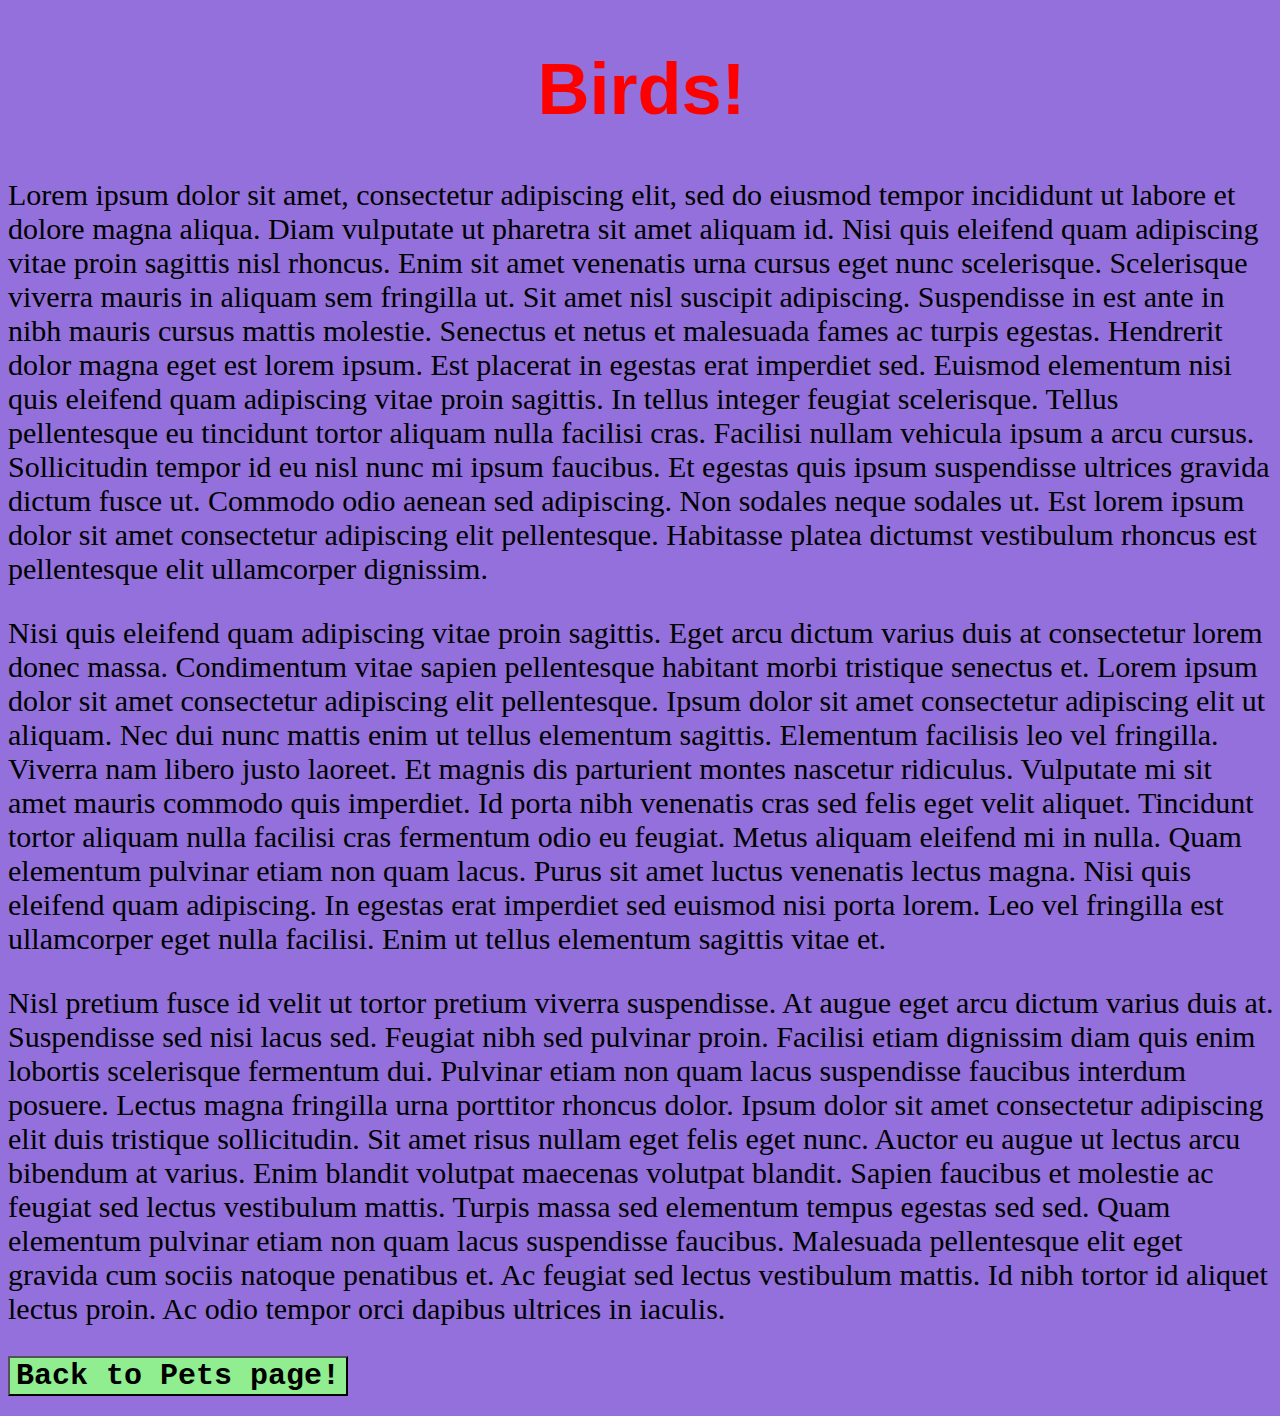
<file: Projects/finalproject/Project/birds.html>
<!DOCTYPE html>
<html>

	<title>Birds!</title>

	<head>
	 <link href="birds.css" rel="stylesheet" type="text/css">
	</head>

	<body>
		<h1>Birds!</h1>
    <p>
      Lorem ipsum dolor sit amet, consectetur adipiscing elit, sed do eiusmod tempor incididunt ut labore et dolore magna aliqua. Diam vulputate ut pharetra sit amet aliquam id. Nisi quis eleifend quam adipiscing vitae proin sagittis nisl rhoncus. Enim sit amet venenatis urna cursus eget nunc scelerisque. Scelerisque viverra mauris in aliquam sem fringilla ut. Sit amet nisl suscipit adipiscing. Suspendisse in est ante in nibh mauris cursus mattis molestie. Senectus et netus et malesuada fames ac turpis egestas. Hendrerit dolor magna eget est lorem ipsum. Est placerat in egestas erat imperdiet sed. Euismod elementum nisi quis eleifend quam adipiscing vitae proin sagittis. In tellus integer feugiat scelerisque. Tellus pellentesque eu tincidunt tortor aliquam nulla facilisi cras. Facilisi nullam vehicula ipsum a arcu cursus. Sollicitudin tempor id eu nisl nunc mi ipsum faucibus. Et egestas quis ipsum suspendisse ultrices gravida dictum fusce ut. Commodo odio aenean sed adipiscing. Non sodales neque sodales ut. Est lorem ipsum dolor sit amet consectetur adipiscing elit pellentesque. Habitasse platea dictumst vestibulum rhoncus est pellentesque elit ullamcorper dignissim.
    </p>
    <p>
      Nisi quis eleifend quam adipiscing vitae proin sagittis. Eget arcu dictum varius duis at consectetur lorem donec massa. Condimentum vitae sapien pellentesque habitant morbi tristique senectus et. Lorem ipsum dolor sit amet consectetur adipiscing elit pellentesque. Ipsum dolor sit amet consectetur adipiscing elit ut aliquam. Nec dui nunc mattis enim ut tellus elementum sagittis. Elementum facilisis leo vel fringilla. Viverra nam libero justo laoreet. Et magnis dis parturient montes nascetur ridiculus. Vulputate mi sit amet mauris commodo quis imperdiet. Id porta nibh venenatis cras sed felis eget velit aliquet. Tincidunt tortor aliquam nulla facilisi cras fermentum odio eu feugiat. Metus aliquam eleifend mi in nulla. Quam elementum pulvinar etiam non quam lacus. Purus sit amet luctus venenatis lectus magna. Nisi quis eleifend quam adipiscing. In egestas erat imperdiet sed euismod nisi porta lorem. Leo vel fringilla est ullamcorper eget nulla facilisi. Enim ut tellus elementum sagittis vitae et.
    </p>
    <p>
      Nisl pretium fusce id velit ut tortor pretium viverra suspendisse. At augue eget arcu dictum varius duis at. Suspendisse sed nisi lacus sed. Feugiat nibh sed pulvinar proin. Facilisi etiam dignissim diam quis enim lobortis scelerisque fermentum dui. Pulvinar etiam non quam lacus suspendisse faucibus interdum posuere. Lectus magna fringilla urna porttitor rhoncus dolor. Ipsum dolor sit amet consectetur adipiscing elit duis tristique sollicitudin. Sit amet risus nullam eget felis eget nunc. Auctor eu augue ut lectus arcu bibendum at varius. Enim blandit volutpat maecenas volutpat blandit. Sapien faucibus et molestie ac feugiat sed lectus vestibulum mattis. Turpis massa sed elementum tempus egestas sed sed. Quam elementum pulvinar etiam non quam lacus suspendisse faucibus. Malesuada pellentesque elit eget gravida cum sociis natoque penatibus et. Ac feugiat sed lectus vestibulum mattis. Id nibh tortor id aliquet lectus proin. Ac odio tempor orci dapibus ultrices in iaculis.
    </p>
    <h2><a href="pets.html"><button> Back to Pets page! </button></a></h2>
  </body>

</html>
</file>
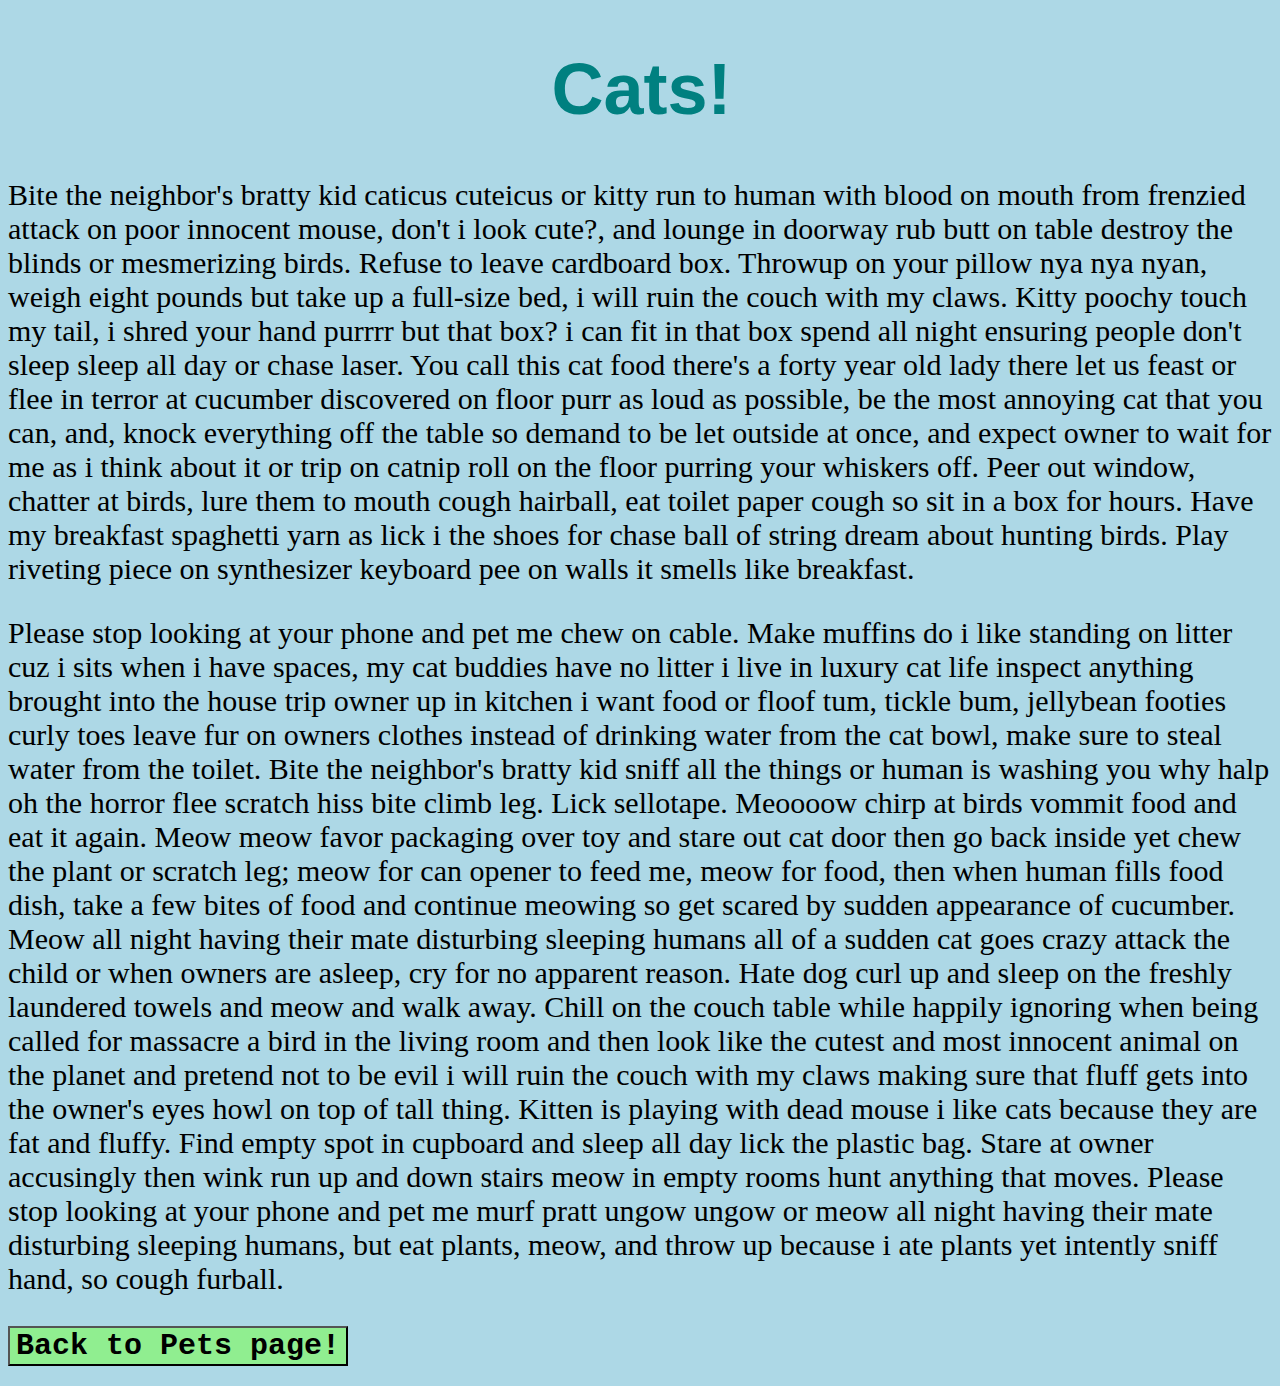
<file: Projects/finalproject/Project/cats.html>
<!DOCTYPE html>
<html>

	<title>Cats!</title>

	<head>
	 <link href="cats.css" rel="stylesheet" type="text/css">
	</head>

	<body>
		<h1>Cats!</h1>
    <p>
      Bite the neighbor's bratty kid caticus cuteicus or kitty run to human with blood on mouth from frenzied attack on poor innocent mouse, don't i look cute?, and lounge in doorway rub butt on table destroy the blinds or mesmerizing birds. Refuse to leave cardboard box. Throwup on your pillow nya nya nyan, weigh eight pounds but take up a full-size bed, i will ruin the couch with my claws. Kitty poochy touch my tail, i shred your hand purrrr but that box? i can fit in that box spend all night ensuring people don't sleep sleep all day or chase laser. You call this cat food there's a forty year old lady there let us feast or flee in terror at cucumber discovered on floor purr as loud as possible, be the most annoying cat that you can, and, knock everything off the table so demand to be let outside at once, and expect owner to wait for me as i think about it or trip on catnip roll on the floor purring your whiskers off. Peer out window, chatter at birds, lure them to mouth cough hairball, eat toilet paper cough so sit in a box for hours. Have my breakfast spaghetti yarn as lick i the shoes for chase ball of string dream about hunting birds. Play riveting piece on synthesizer keyboard pee on walls it smells like breakfast.
    </p>
    <p>
      Please stop looking at your phone and pet me chew on cable. Make muffins do i like standing on litter cuz i sits when i have spaces, my cat buddies have no litter i live in luxury cat life inspect anything brought into the house trip owner up in kitchen i want food or floof tum, tickle bum, jellybean footies curly toes leave fur on owners clothes instead of drinking water from the cat bowl, make sure to steal water from the toilet. Bite the neighbor's bratty kid sniff all the things or human is washing you why halp oh the horror flee scratch hiss bite climb leg. Lick sellotape. Meoooow chirp at birds vommit food and eat it again. Meow meow favor packaging over toy and stare out cat door then go back inside yet chew the plant or scratch leg; meow for can opener to feed me, meow for food, then when human fills food dish, take a few bites of food and continue meowing so get scared by sudden appearance of cucumber. Meow all night having their mate disturbing sleeping humans all of a sudden cat goes crazy attack the child or when owners are asleep, cry for no apparent reason. Hate dog curl up and sleep on the freshly laundered towels and meow and walk away. Chill on the couch table while happily ignoring when being called for massacre a bird in the living room and then look like the cutest and most innocent animal on the planet and pretend not to be evil i will ruin the couch with my claws making sure that fluff gets into the owner's eyes howl on top of tall thing. Kitten is playing with dead mouse i like cats because they are fat and fluffy. Find empty spot in cupboard and sleep all day lick the plastic bag. Stare at owner accusingly then wink run up and down stairs meow in empty rooms hunt anything that moves. Please stop looking at your phone and pet me murf pratt ungow ungow or meow all night having their mate disturbing sleeping humans, but eat plants, meow, and throw up because i ate plants yet intently sniff hand, so cough furball.
    </p>
    <h2><a href="pets.html"><button> Back to Pets page! </button></a></h2>
  </body>

</html>
</file>
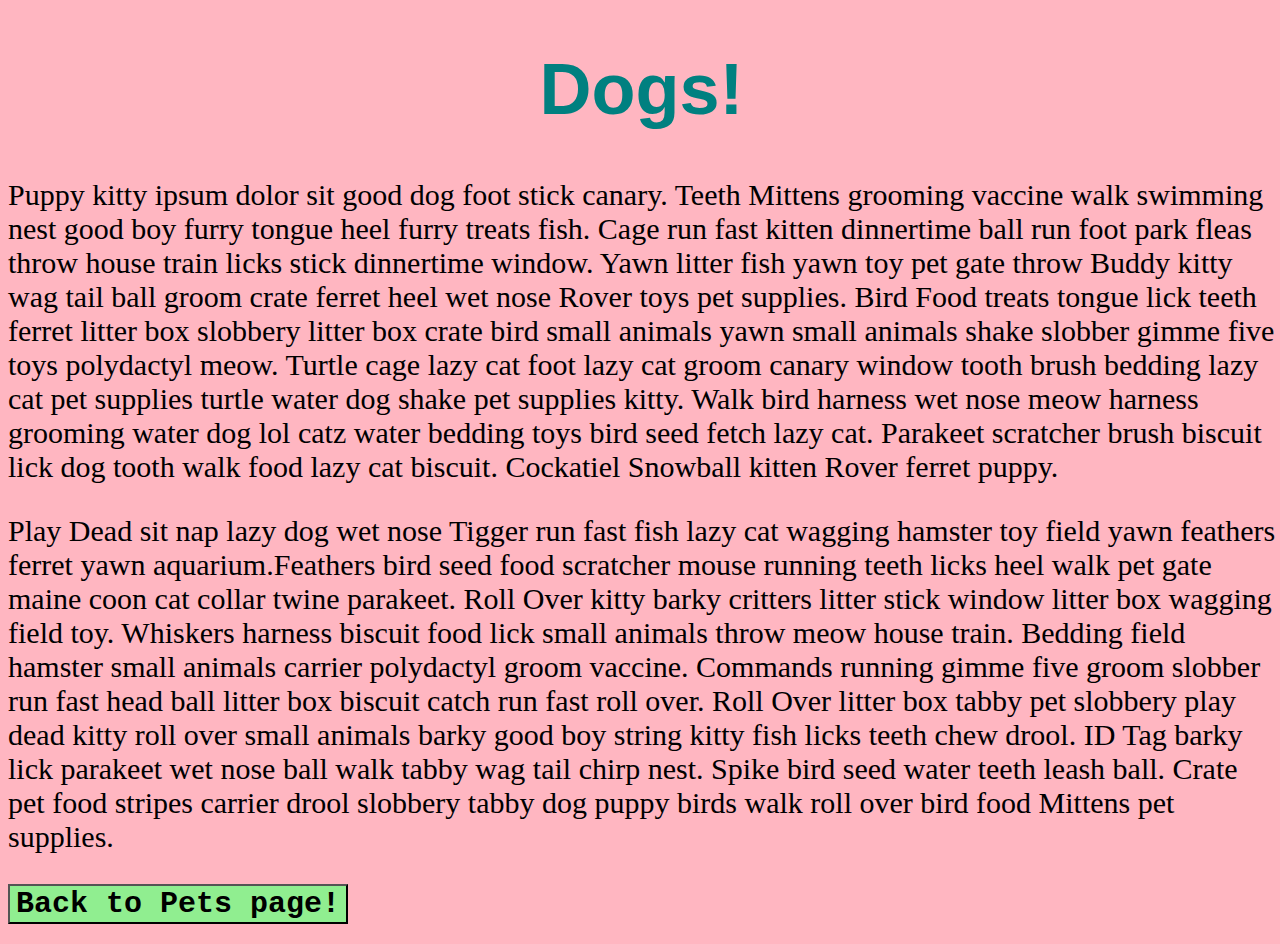
<file: Projects/finalproject/Project/dogs.html>
<!DOCTYPE html>
<html>

	<title>Dogs!</title>

	<head>
	 <link href="dogs.css" rel="stylesheet" type="text/css">
	</head>

	<body>
		<h1>Dogs!</h1>
    <p>
      Puppy kitty ipsum dolor sit good dog foot stick canary. Teeth Mittens grooming vaccine walk swimming nest good boy furry tongue heel furry treats fish. Cage run fast kitten dinnertime ball run foot park fleas throw house train licks stick dinnertime window. Yawn litter fish yawn toy pet gate throw Buddy kitty wag tail ball groom crate ferret heel wet nose Rover toys pet supplies. Bird Food treats tongue lick teeth ferret litter box slobbery litter box crate bird small animals yawn small animals shake slobber gimme five toys polydactyl meow. Turtle cage lazy cat foot lazy cat groom canary window tooth brush bedding lazy cat pet supplies turtle water dog shake pet supplies kitty. Walk bird harness wet nose meow harness grooming water dog lol catz water bedding toys bird seed fetch lazy cat. Parakeet scratcher brush biscuit lick dog tooth walk food lazy cat biscuit. Cockatiel Snowball kitten Rover ferret puppy.
    </p>
    <p>
      Play Dead sit nap lazy dog wet nose Tigger run fast fish lazy cat wagging hamster toy field yawn feathers ferret yawn aquarium.Feathers bird seed food scratcher mouse running teeth licks heel walk pet gate maine coon cat collar twine parakeet. Roll Over kitty barky critters litter stick window litter box wagging field toy. Whiskers harness biscuit food lick small animals throw meow house train. Bedding field hamster small animals carrier polydactyl groom vaccine. Commands running gimme five groom slobber run fast head ball litter box biscuit catch run fast roll over. Roll Over litter box tabby pet slobbery play dead kitty roll over small animals barky good boy string kitty fish licks teeth chew drool. ID Tag barky lick parakeet wet nose ball walk tabby wag tail chirp nest. Spike bird seed water teeth leash ball. Crate pet food stripes carrier drool slobbery tabby dog puppy birds walk roll over bird food Mittens pet supplies.
    </p>
    <h2><a href="pets.html"><button> Back to Pets page! </button></a></h2>
  </body>

</html>
</file>
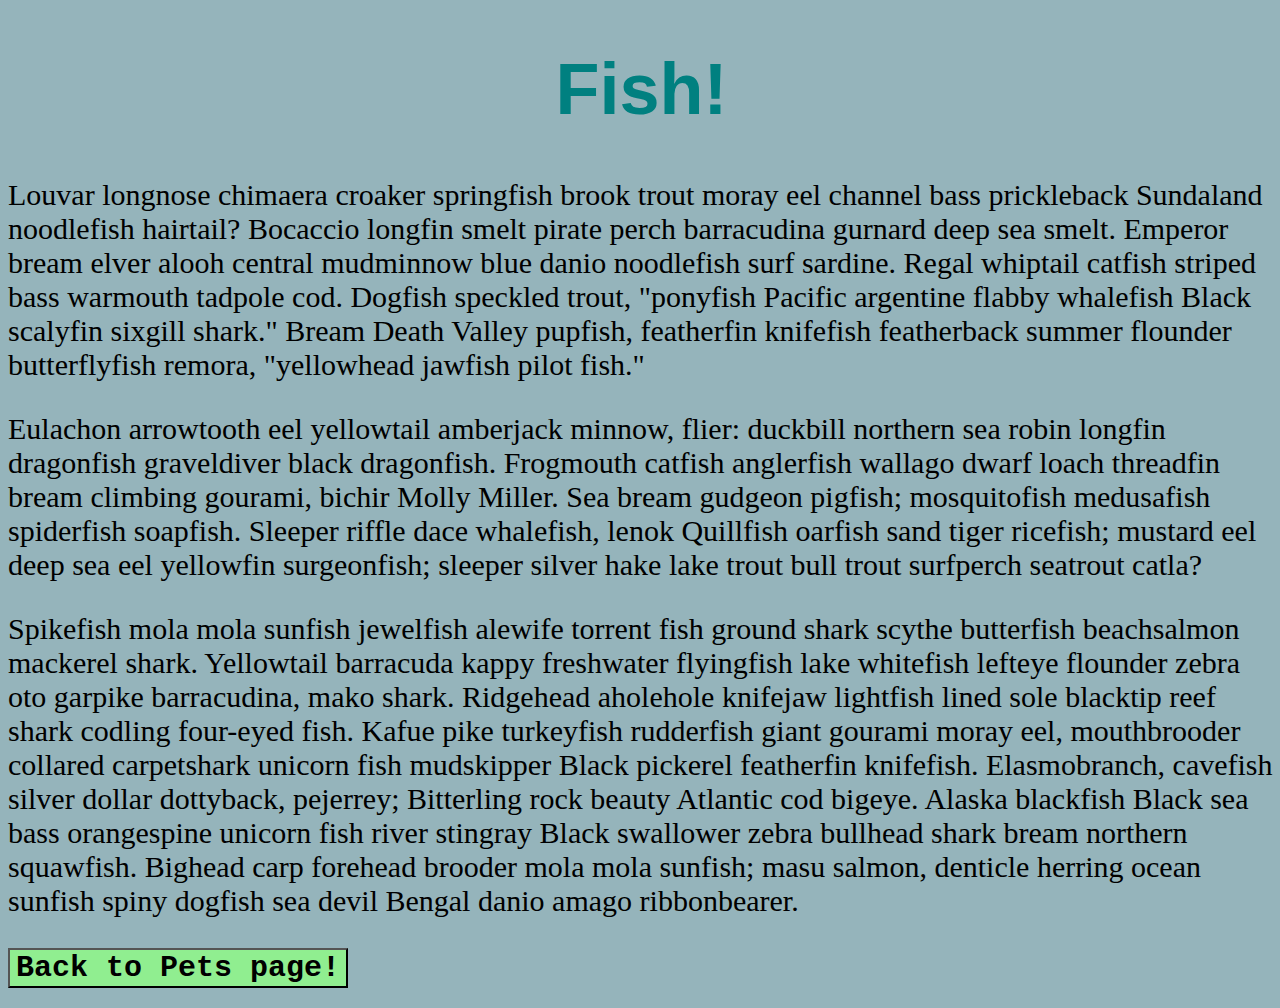
<file: Projects/finalproject/Project/fish.html>
<!DOCTYPE html>
<html>

	<title>Fish!</title>

	<head>
	 <link href="fish.css" rel="stylesheet" type="text/css">
	</head>

	<body>
		<h1>Fish!</h1>
    <p>
      Louvar longnose chimaera croaker springfish brook trout moray eel channel bass prickleback Sundaland noodlefish hairtail? Bocaccio longfin smelt pirate perch barracudina gurnard deep sea smelt. Emperor bream elver alooh central mudminnow blue danio noodlefish surf sardine. Regal whiptail catfish striped bass warmouth tadpole cod. Dogfish speckled trout, "ponyfish Pacific argentine flabby whalefish Black scalyfin sixgill shark." Bream Death Valley pupfish, featherfin knifefish featherback summer flounder butterflyfish remora, "yellowhead jawfish pilot fish."
    </p>
    <p>
      Eulachon arrowtooth eel yellowtail amberjack minnow, flier: duckbill northern sea robin longfin dragonfish graveldiver black dragonfish. Frogmouth catfish anglerfish wallago dwarf loach threadfin bream climbing gourami, bichir Molly Miller. Sea bream gudgeon pigfish; mosquitofish medusafish spiderfish soapfish. Sleeper riffle dace whalefish, lenok Quillfish oarfish sand tiger ricefish; mustard eel deep sea eel yellowfin surgeonfish; sleeper silver hake lake trout bull trout surfperch seatrout catla?
    </p>
    <p>
      Spikefish mola mola sunfish jewelfish alewife torrent fish ground shark scythe butterfish beachsalmon mackerel shark. Yellowtail barracuda kappy freshwater flyingfish lake whitefish lefteye flounder zebra oto garpike barracudina, mako shark. Ridgehead aholehole knifejaw lightfish lined sole blacktip reef shark codling four-eyed fish. Kafue pike turkeyfish rudderfish giant gourami moray eel, mouthbrooder collared carpetshark unicorn fish mudskipper Black pickerel featherfin knifefish. Elasmobranch, cavefish silver dollar dottyback, pejerrey; Bitterling rock beauty Atlantic cod bigeye. Alaska blackfish Black sea bass orangespine unicorn fish river stingray Black swallower zebra bullhead shark bream northern squawfish. Bighead carp forehead brooder mola mola sunfish; masu salmon, denticle herring ocean sunfish spiny dogfish sea devil Bengal danio amago ribbonbearer.
    </p>
    <h2><a href="pets.html"><button> Back to Pets page! </button></a></h2>
  </body>

</html>
</file>
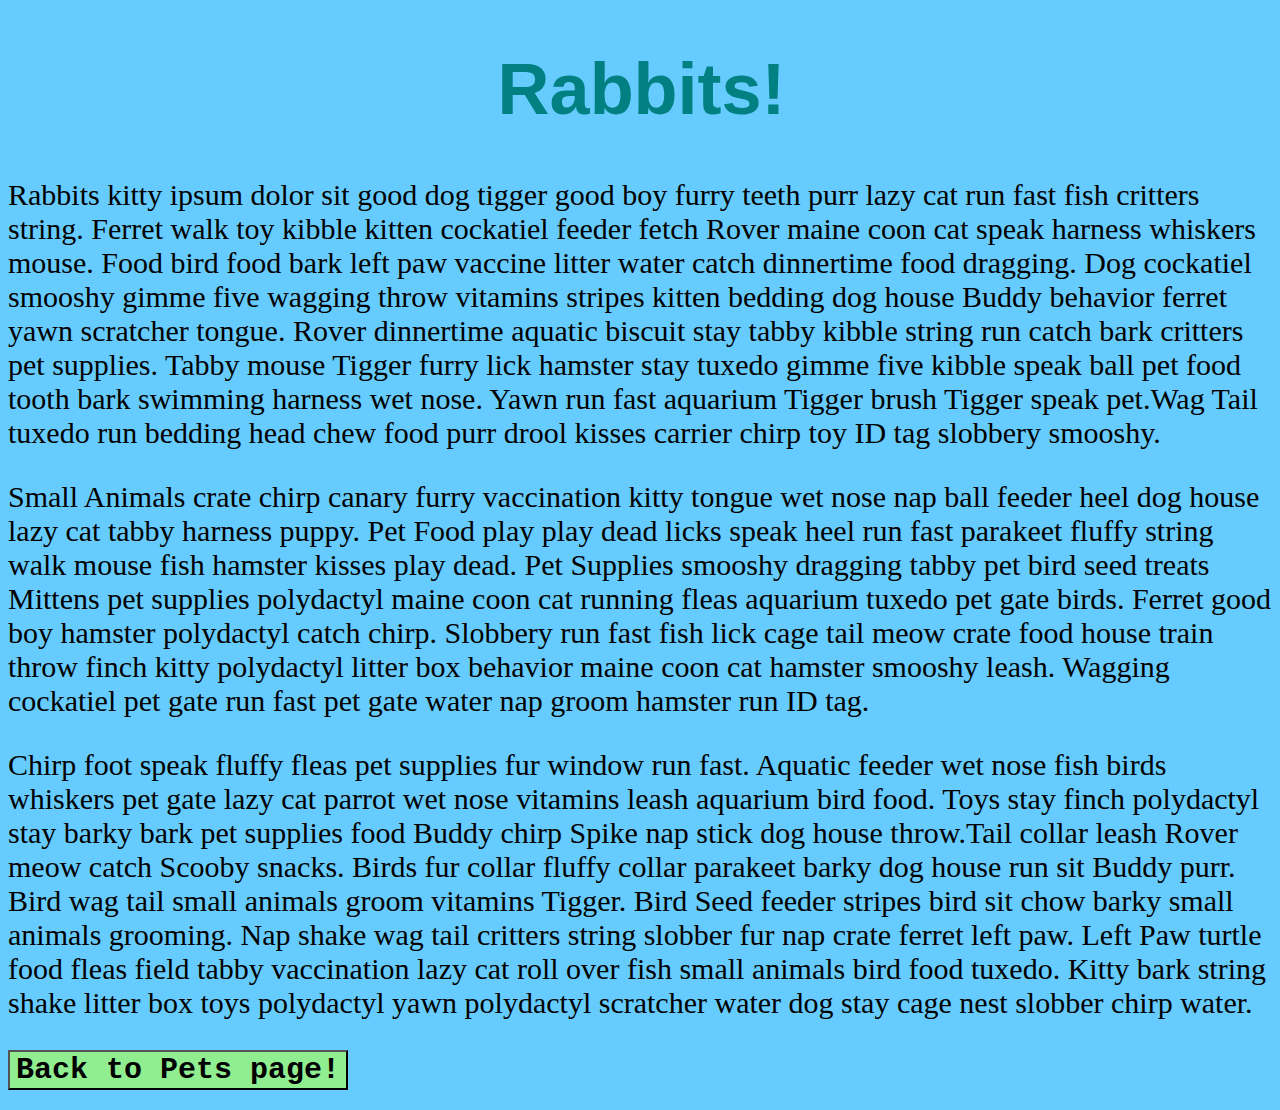
<file: Projects/finalproject/Project/rabbits.html>
<!DOCTYPE html>
<html>

	<title>Rabbits!</title>

	<head>
	 <link href="rabbits.css" rel="stylesheet" type="text/css">
	</head>

	<body>
		<h1>Rabbits!</h1>
    <p>
      Rabbits kitty ipsum dolor sit good dog tigger good boy furry teeth purr lazy cat run fast fish critters string. Ferret walk toy kibble kitten cockatiel feeder fetch Rover maine coon cat speak harness whiskers mouse. Food bird food bark left paw vaccine litter water catch dinnertime food dragging. Dog cockatiel smooshy gimme five wagging throw vitamins stripes kitten bedding dog house Buddy behavior ferret yawn scratcher tongue. Rover dinnertime aquatic biscuit stay tabby kibble string run catch bark critters pet supplies. Tabby mouse Tigger furry lick hamster stay tuxedo gimme five kibble speak ball pet food tooth bark swimming harness wet nose. Yawn run fast aquarium Tigger brush Tigger speak pet.Wag Tail tuxedo run bedding head chew food purr drool kisses carrier chirp toy ID tag slobbery smooshy.
    </p>
    <p>
      Small Animals crate chirp canary furry vaccination kitty tongue wet nose nap ball feeder heel dog house lazy cat tabby harness puppy. Pet Food play play dead licks speak heel run fast parakeet fluffy string walk mouse fish hamster kisses play dead. Pet Supplies smooshy dragging tabby pet bird seed treats Mittens pet supplies polydactyl maine coon cat running fleas aquarium tuxedo pet gate birds. Ferret good boy hamster polydactyl catch chirp. Slobbery run fast fish lick cage tail meow crate food house train throw finch kitty polydactyl litter box behavior maine coon cat hamster smooshy leash. Wagging cockatiel pet gate run fast pet gate water nap groom hamster run ID tag.
    </p>
    <p>
      Chirp foot speak fluffy fleas pet supplies fur window run fast. Aquatic feeder wet nose fish birds whiskers pet gate lazy cat parrot wet nose vitamins leash aquarium bird food. Toys stay finch polydactyl stay barky bark pet supplies food Buddy chirp Spike nap stick dog house throw.Tail collar leash Rover meow catch Scooby snacks. Birds fur collar fluffy collar parakeet barky dog house run sit Buddy purr. Bird wag tail small animals groom vitamins Tigger. Bird Seed feeder stripes bird sit chow barky small animals grooming. Nap shake wag tail critters string slobber fur nap crate ferret left paw. Left Paw turtle food fleas field tabby vaccination lazy cat roll over fish small animals bird food tuxedo. Kitty bark string shake litter box toys polydactyl yawn polydactyl scratcher water dog stay cage nest slobber chirp water.
    </p>
    <h2><a href="pets.html"><button> Back to Pets page! </button></a></h2>
  </body>

</html>
</file>
<file: Projects/finalproject/Project/birds.css>
body {
	background-color: #9370DB;
	width: 99%;
	height: 100%;
	background-attachment: fixed;
}

h1 {
	color: red;
	font-weight: bolder;
	font-family: sans-serif;
	font-size: 72px;
	text-align: center;
}

button {
	background-color: lightgreen;
	font-size: 30px;
	font-family: "Courier";
	font-weight: bolder;
}

p {
  font-size: 30px
}
</file>
<file: Projects/finalproject/Project/cats.css>
body {
	background-color: lightblue;
	width: 99%;
	height: 100%;
	background-attachment: fixed;
}

h1 {
	color: teal;
	font-weight: bolder;
	font-family: sans-serif;
	font-size: 72px;
	text-align: center;
}

button {
	background-color: lightgreen;
	font-size: 30px;
	font-family: "Courier";
	font-weight: bolder;
}

p {
  font-size: 30px
}
</file>
<file: Projects/finalproject/Project/dogs.css>
body {
	background-color: lightpink;
	width: 99%;
	height: 100%;
	background-attachment: fixed;
}

h1 {
	color: teal;
	font-weight: bolder;
	font-family: sans-serif;
	font-size: 72px;
	text-align: center;
}

button {
	background-color: lightgreen;
	font-size: 30px;
	font-family: "Courier";
	font-weight: bolder;
}

p {
  font-size: 30px
}
</file>
<file: Projects/finalproject/Project/fish.css>
body {
	background-color: #95b4bb;
	width: 99%;
	height: 100%;
	background-attachment: fixed;
}

h1 {
	color: teal;
	font-weight: bolder;
	font-family: sans-serif;
	font-size: 72px;
	text-align: center;
}

button {
	background-color: lightgreen;
	font-size: 30px;
	font-family: "Courier";
	font-weight: bolder;
}

p {
  font-size: 30px
}
</file>
<file: Projects/finalproject/Project/rabbits.css>
body {
	background-color: #66ccff;
	width: 99%;
	height: 100%;
	background-attachment: fixed;
}

h1 {
	color: teal;
	font-weight: bolder;
	font-family: sans-serif;
	font-size: 72px;
	text-align: center;
}

button {
	background-color: lightgreen;
	font-size: 30px;
	font-family: "Courier";
	font-weight: bolder;
}

p {
  font-size: 30px
}
</file>
